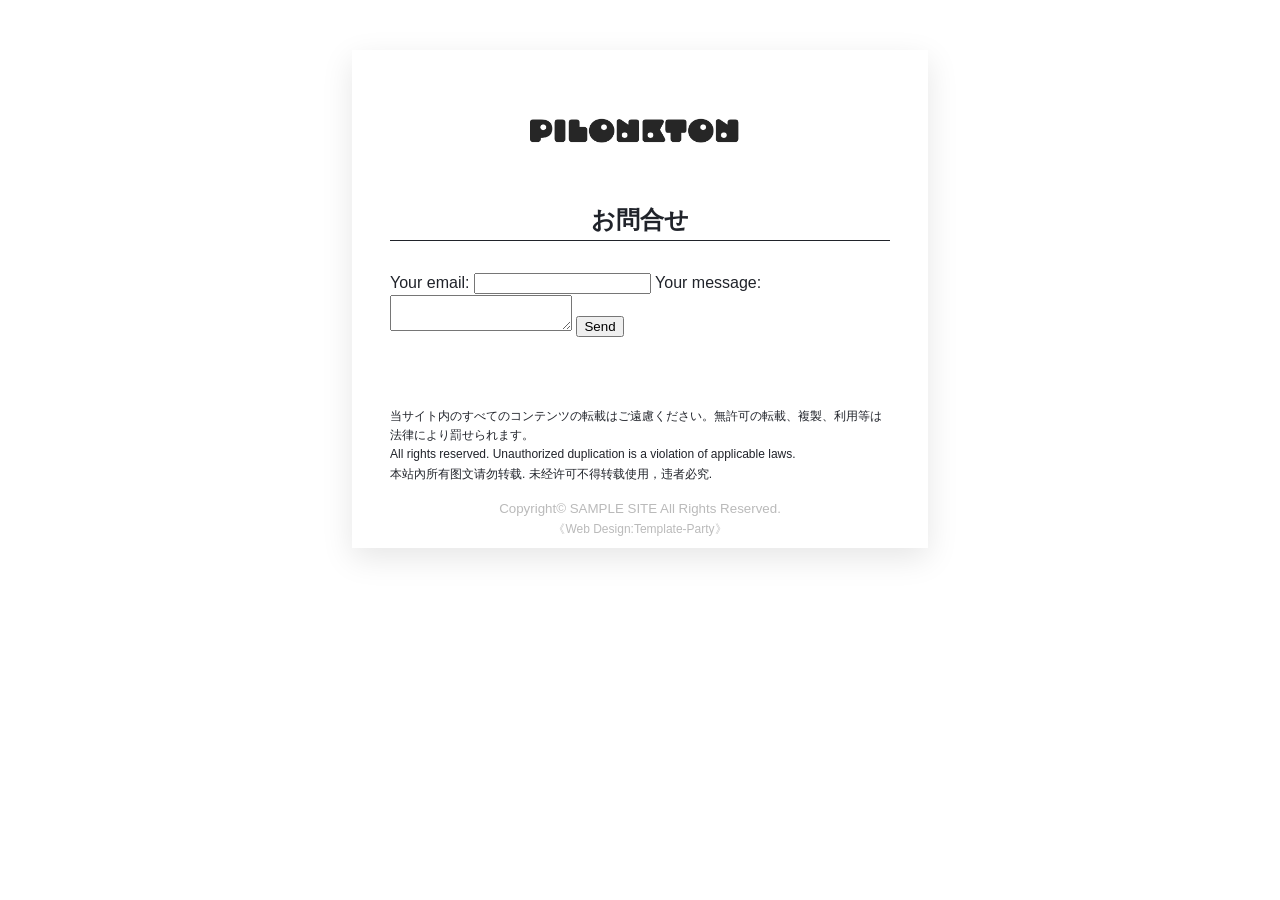
<file: mail.html>
<!DOCTYPE html>
<html lang="ja">
<head>
<meta charset="UTF-8">
<meta http-equiv="X-UA-Compatible" content="IE=edge">
<title>Pilonkton</title>
<meta name="viewport" content="width=device-width, initial-scale=1">
<meta name="description" content="pilonktonのホームページ">
<meta name="keywords" content="シマノカケラ">
<link rel="stylesheet" href="css/style.css">
</head>

<body>

<div id="container">

<header>
  <h1 id="logo">
    <a href="index.html"><img src="images/sitetitle.png" alt=""></a>
</h1>
  
</header>

<div id="contents">

<section>

<br>
<h2>お問合せ</h2>

<!-- modify this form HTML and place wherever you want your form -->
<form
  action="https://formspree.io/f/xykdokbo"
  method="POST"
>
  <label>
    Your email:
    <input type="email" name="email">
  </label>
  <label>
    Your message:
    <textarea name="message"></textarea>
  </label>
  <!-- your other form fields go here -->
  <button type="submit">Send</button>
</form>

</section>

</div>
<!--/contents-->

<footer>
<p class="footer-note"><br>
当サイト内のすべてのコンテンツの転載はご遠慮ください。無許可の転載、複製、利用等は法律により罰せられます。<br>
All rights reserved. Unauthorized duplication is a violation of applicable laws.<br>
本站內所有图文请勿转载. 未经许可不得转载使用，违者必究.
</p>
  
<small>Copyright&copy; <a href="index.html">SAMPLE SITE</a> All Rights Reserved.</small>
<span class="pr">《<a href="https://template-party.com/" target="_blank">Web Design:Template-Party</a>》</span>
</footer>

</div>
<!--/container-->

</body>
</html>
</file>
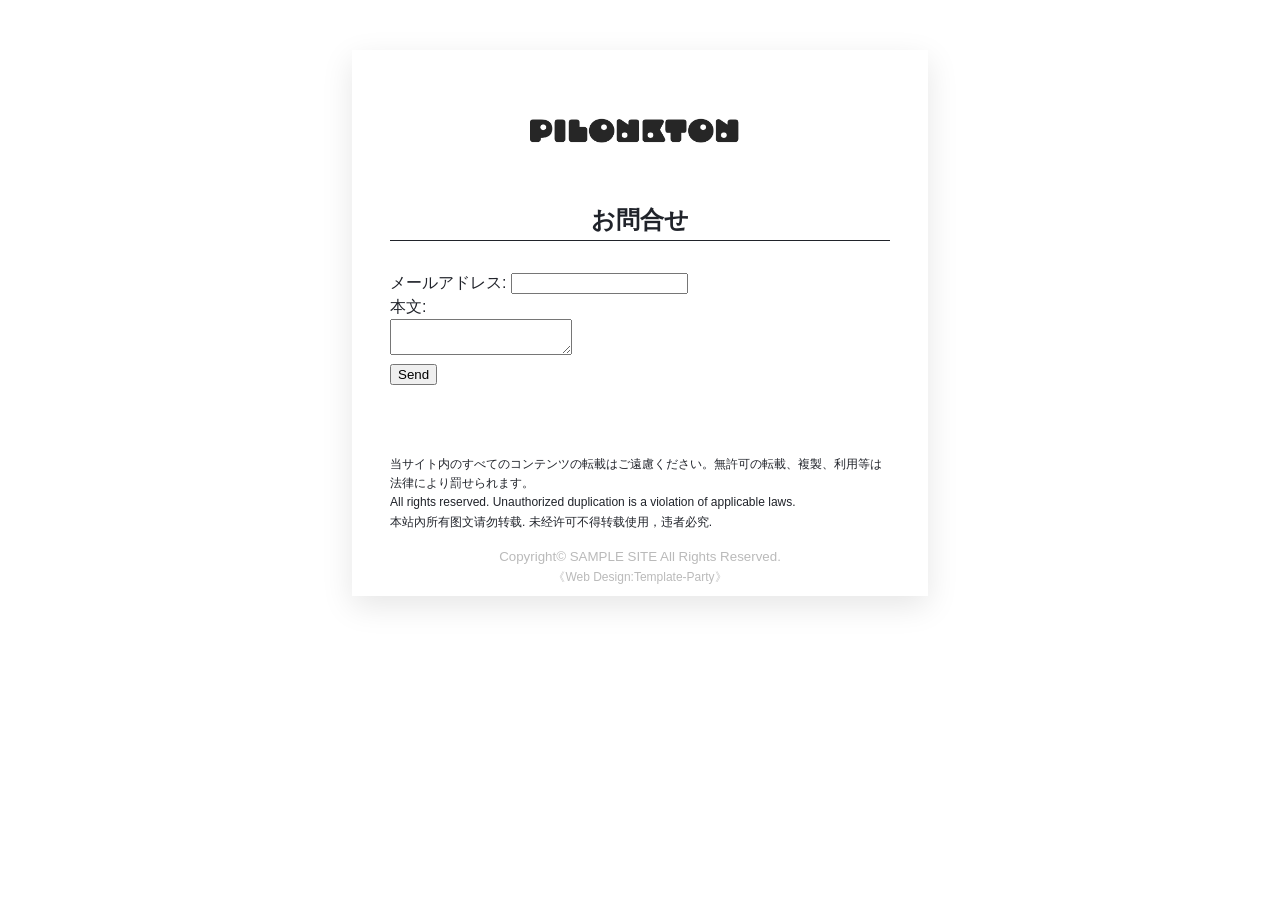
<file: portfolio.html>
<!DOCTYPE html>
<html lang="ja">
<head>
<meta charset="UTF-8">
<meta http-equiv="X-UA-Compatible" content="IE=edge">
<title>Pilonkton</title>
<meta name="viewport" content="width=device-width, initial-scale=1">
<meta name="description" content="pilonktonのホームページ">
<meta name="keywords" content="シマノカケラ">
<link rel="stylesheet" href="css/style.css">
</head>

<body>

<div id="container">

<header>
  <h1 id="logo">
    <a href="index.html"><img src="images/sitetitle.png" alt=""></a>
</h1>
  
</header>

<div id="contents">

<section>

<br>
<h2>お問合せ</h2>

<!-- modify this form HTML and place wherever you want your form -->
<form
  action="https://formspree.io/f/xykdokbo"
  method="POST"
>
  <label>
    メールアドレス:
    <input type="email" name="email">
  </label>
  <label>
    <br>本文:<br>
    <textarea name="message"></textarea>
  </label>
  <!-- your other form fields go here -->
  <br><button type="submit">Send</button>
</form>

</section>

</div>
<!--/contents-->

<footer>
<p class="footer-note"><br>
当サイト内のすべてのコンテンツの転載はご遠慮ください。無許可の転載、複製、利用等は法律により罰せられます。<br>
All rights reserved. Unauthorized duplication is a violation of applicable laws.<br>
本站內所有图文请勿转载. 未经许可不得转载使用，违者必究.
</p>
  
<small>Copyright&copy; <a href="index.html">SAMPLE SITE</a> All Rights Reserved.</small>
<span class="pr">《<a href="https://template-party.com/" target="_blank">Web Design:Template-Party</a>》</span>
</footer>

</div>
<!--/container-->

</body>
</html>
</file>
<file: css/style.css>
@charset "utf-8";


/*PC・タブレット・スマホ(全端末)共通設定
------------------------------------------------------------------------------------------------------------------------------------------------------*/

/*全体の設定
---------------------------------------------------------------------------*/
body {
	margin: 0px;
	padding: 0px;
	-webkit-text-size-adjust: none;
	color: #20232a;	/*全体の文字色*/
	
	font-family: "m-plus-2c", sans-serif;
    font-weight: 400;
    font-style: normal;
	
	font-size: 17px;	/*文字サイズ*/
	line-height: 1;		/*行間*/
	background: #ffffff;	/*背景色*/

}
	/* スマホだけ */
@media screen and (max-width: 768px) {
  body {
    background: #ffffff;  /* ← スマホ用の色 */
  }
}

	
}
h1,h2,h3,h4,h5,p,ul,ol,li,dl,dt,dd,form,figure,form,select,input,textarea {margin: 0px;padding: 0px;font-size: 100%;font-weight: normal;}
ul {list-style-type: none;}
ol {padding-left: 40px;padding-bottom: 15px;}
img {border: none;max-width: 100%;height: auto;vertical-align: middle;}
table {border-collapse:collapse;font-size: 100%;border-spacing: 0;}
iframe {width: 100%;}

img {
	/* 保存禁止 */
	pointer-events: none;
}
/* リンク（全般）設定 */
a {
  color: #dccb18;
  text-decoration: none;
  transition: 0.3s;   /* なめらかに変化させる */
}

/* ホバー時 */
a:hover {
  color: #F00040;     /* ← 変更 */
}

/*コンテナー（ホームページを囲む一番外側のブロック）
---------------------------------------------------------------------------*/
#container {
	max-width: 500px;	/*ブロックの最大幅*/
	margin: 50px auto; /* 周りの空白 */
	padding: 0 3%;
    background: #ffffff;  /* ブロック背景 */	
	box-shadow: 0 10px 30px rgba(0, 0, 0, 0.1);
}


/* スマホ用 */
@media (max-width: 768px) {
	#container {
		margin: 0 auto;  /* 上下0、左右は中央維持 */
		padding: 0 6%; 
	}
}

/*ヘッダー（ロゴが入った最上段のブロック）
---------------------------------------------------------------------------*/
/*headerブロック*/
header {
	text-align: center;	/*内容を中央よせ*/
}
/* ロゴ全体を中央に */
#logo {
  display: flex;
  justify-content: center;  /* 位置 */
  align-items: center;      /* 縦中央（必要なら） */
  padding: 55px 0 5px 0;
}

/* ロゴ画像 */
#logo img {
  width: 220px;      /* ←ここを変えればサイズ変更可能 */
  max-width: 100%;   /* 画面より大きくならない */
  height: auto;      /* 縦横比維持 */
}


@media (max-width: 768px) {
  #logo img {
    width: 60%;   /* 画面幅に対して% */
  }
}


#logo {
  margin: 0;
}


/*コンテンツ（見出しバーや文字などが入っているブロック）
---------------------------------------------------------------------------*/



/*コンテンツのh2タグの設定*/
#contents h2 {
    clear: both;
    margin-bottom: 30px;

    color: #20232a;              /* 文字色 */
    background: none;         /* 背景削除 */

    padding-bottom: 2px;     /* 線との間隔 */
    border-bottom: 1px solid #20232a;  /* 3px区切り線 */

    font-family: "Droog",
             -apple-system,
             BlinkMacSystemFont,
             "Segoe UI",
             "Hiragino Kaku Gothic ProN",
             "Yu Gothic",
             Meiryo,
             sans-serif;

	         text-align: center;  /* ← これを追加 */
}



/*コンテンツのh3タグの設定*/
#contents h3 {
	clear: both;
    margin-bottom: 30px;

    color: #f3f3f2;              /* 文字色 */
    background: none;         /* 背景削除 */

    padding-bottom: 5px;     /* 線との間隔 */
    border-bottom: 1px solid #f3f3f2;  /* 3px区切り線 */

    font-family: "Droog",
             -apple-system,
             BlinkMacSystemFont,
             "Segoe UI",
             "Hiragino Kaku Gothic ProN",
             "Yu Gothic",
             Meiryo,
             sans-serif;
}



#contents h4 {
  display: inline-block;
  background-color: f4f4f4;
}



/*コンテンツのp(段落)タグ設定*/
#contents p {
	padding: 0px 20px 20px;	/*上、左右、下への余白*/
}
/*他。微調整。*/
#contents p + p {
	margin-top: -5px;
}
#contents h2 + p,
#contents h3 + p {
	margin-top: -10px;
}
#contents section + section {
	margin-top: 30px;
}

/*区切り線*/
.divider {
  border: none;              /* デフォルト線を消す */
  height: 1px;               /* 太さ */
  background-color: #20232a; /* 色 */
  margin: 30px 0;            /* 上下余白 */
}



/*Galleryページ
---------------------------------------------------------------------------*/


/* ===== Section spacing ===== */
.gallery-section,
.full-image {
  padding-top: 15px;
  padding-bottom: 0;
}

/* ===== 共通コンテナ幅 ===== */
.container {
  max-width: 1000px;
  width: 90%;
  margin: 0 auto;
}

/* ===== Grid ===== */
.gallery-grid {
  display: grid;
  grid-template-columns: repeat(3, 1fr);
  gap: 20px;
}

.gallery-grid img {
  width: 100%;
  aspect-ratio: 1 / 1;
  object-fit: cover;
  border-radius: 8px;
}

/* ===== Single Image ===== */
.full-image img {
  width: 100%;
  display: block;
  border-radius: 8px;
}

/* ===== Responsive ===== */
@media (max-width: 768px) {
  .gallery-grid {
    grid-template-columns: repeat(2, 1fr);
    gap: 10px;
  }
}


/*フッター(ページ最下部のcopyrightのパーツ)設定
---------------------------------------------------------------------------*/
footer {
	clear: both;
	text-align: center;	/*文字をセンタリング*/
	padding: 30px 0px 10px;	/*上、左右、下へのボックス内の余白*/
	color: #BABABA;   /* ← 通常テキスト */
}
footer a {
	text-decoration: none;
	border: none;
	color: #BABABA;   /* リンク色 */
  text-decoration: none;    /* 下線なし */
}
footer .pr {
	display: block;
}
footer p.footer-note {
	font-size: 12px;
	color: #20232a;
	line-height: 1.6;
	margin-top: 20px;
	text-align: left;
}



/*その他
---------------------------------------------------------------------------*/
.look {background: #e5e5e5;padding: 5px 10px;border-radius: 4px;}
.mb15,.mb1em {margin-bottom: 15px;}
.color1 {color: #3d2d21;}
.pr {font-size: 12px;}
.wl {width: 96%;}
.ws {width: 50%;}
.c {text-align: center;}
.r {text-align: right;}
.l {text-align: left;}



/*画面幅580px以下の設定
------------------------------------------------------------------------------------------------------------------------------------------------------*/
@media screen and (max-width:580px){
}


/*全体の設定
---------------------------------------------------------------------------*/
body {
	font-size: 16px;	/*文字サイズ*/
	line-height: 1.5;	/*行間*/
}






/*その他
---------------------------------------------------------------------------*/
.ws,.wl {width: 94%;}

}

	/*Galleryページ背景
---------------------------------------------------------------------------*/

.bg-fixed {
  background-image: url("../images/f_background.png");
  background-position: center;       /* 中央配置 */
  background-repeat: no-repeat;
  background-size: cover;            /* 画面いっぱいに広げる */
  background-attachment: fixed;
}

.small-text {
  font-size: 12px;
}

/*リンク内の長い文字列を強制的に折り返す指定*/

a {
  overflow-wrap: break-word;
  word-break: break-word;
}
.link-list li a:hover {
  color: #a012d6;        /* ← ホバー色 */
}

/*リンクボタン===============================*/

/* 共通ボタン */
.btn {
  display: inline-block;
  color: #20232a;
  padding: 0px 5px;
  text-decoration: none;
  margin: 0 5px;
  border-radius: 1px;   /* kadomaru? */
}

/* 色パターン */
.btn-gray {
  background-color: #FFD300;
}

.btn-yellow {
  background-color: #efefef;
}

/* ホバー時（2種類共通） */
.btn:hover {
  background-color: #F00040; /* 変えたい色 */
  color: #ffffff;            /* 文字色も変更 */
}

/* 配置パターン */
.center {
  text-align: center;
}

.left {
  text-align: left;
}

/* 三色ライン */

.lines {
  display: flex;
  gap: 7px;
  width: fit-content;
  margin: 0 auto; /* 横中央 */
}

.line {
  width: 60px;
  height: 10px;
}

.line1 { background: #262626; }
.line2 { background: #C1C9D6; }
.line3 { background: #FF4D4B; }
</file>
